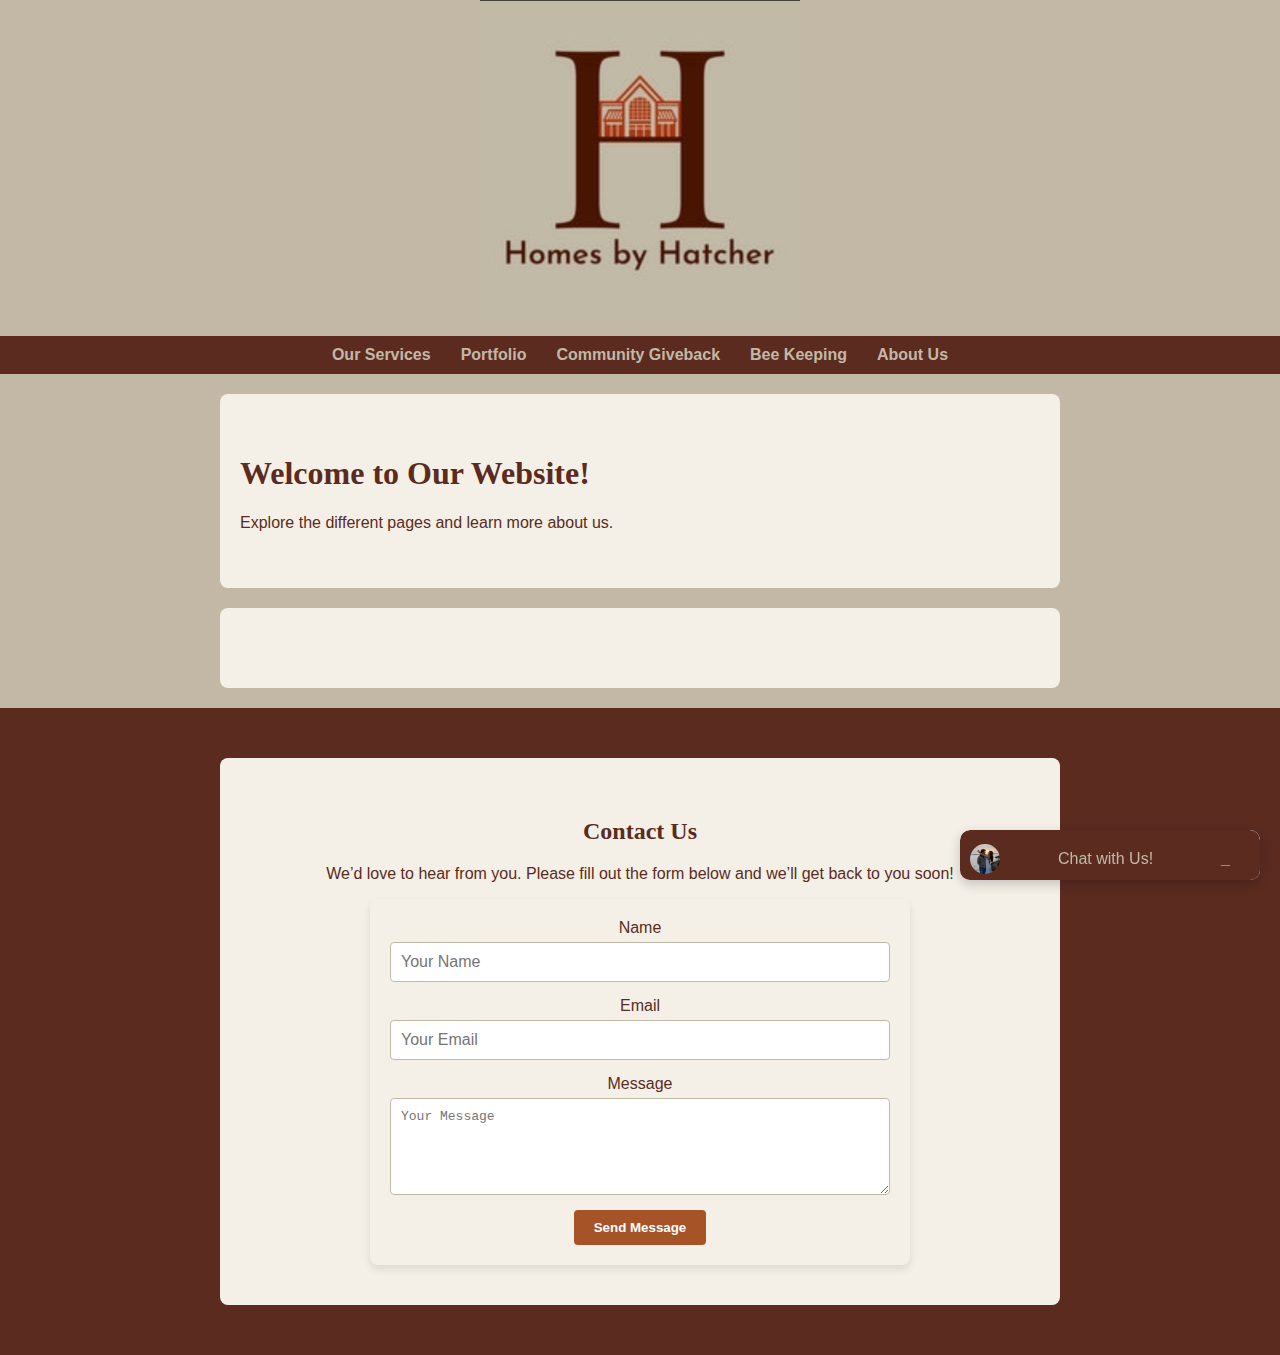
<file: index.html>
<!DOCTYPE html>
<html lang="en">
<head>
    <meta charset="UTF-8">
    <meta name="viewport" content="width=device-width, initial-scale=1.0">
    <title>Home</title>
    <link rel="stylesheet" type="text/css" href="static/style.css">
    <script defer>
        function toggleChatbox() {
            console.log("toggleChatbox called"); // Debugging log
            const chatbox = document.getElementById("chatbox-container");
            const messages = document.getElementById("messages");
            const userInput = document.getElementById("user-input-container");

            if (chatbox.classList.contains("minimized")) {
                console.log("Expanding chatbox"); // Debugging log
                chatbox.classList.remove("minimized");
                messages.classList.remove("hidden");
                userInput.classList.remove("hidden");
            } else {
                chatbox.classList.add("minimized");
                messages.classList.add("hidden");
                userInput.classList.add("hidden");
            }
        }

        function showChatbox() {
            const chatbox = document.getElementById("chatbox-container");
            chatbox.style.display = "block";
            console.log("Chatbox should be visible now.");
        }

        // Run this function directly after the page loads to confirm visibility
        document.addEventListener("DOMContentLoaded", showChatbox);

        function handleKeyPress(event) {
            if (event.key === "Enter") sendMessage();
        }

        function addMessage(text, sender) {
            const messageContainer = document.createElement("div");
            messageContainer.classList.add("message", sender);
            messageContainer.innerText = text;
            document.getElementById("messages").appendChild(messageContainer);
            document.getElementById("messages").scrollTop = document.getElementById("messages").scrollHeight;
        }

        async function sendMessage() {
            const userInput = document.getElementById("user-input").value;
            if (userInput.trim() === "") return;

            addMessage(userInput, "user");
            document.getElementById("user-input").value = "";

            try {
                const response = await fetch("/chat", {
                    method: "POST",
                    headers: { "Content-Type": "application/json" },
                    body: JSON.stringify({ message: userInput })
                });
                const data = await response.json();
                addMessage(data.response, "assistant");
            } catch (error) {
                console.error("Error:", error);
                addMessage("Sorry, I'm having trouble connecting.", "assistant");
            }
        }
    </script>
</head>
<body>
    <!-- Header -->
    <header>
        <img src="static/image.jpg" alt="Website Banner" class="banner-image">
    </header>

    <!-- Navigation -->
    <nav>
        <ul>
            <li><a href="templates/page1.html">Our Services</a></li>
            <li><a href="templates/page2.html">Portfolio</a></li>
            <li><a href="templates/page3.html">Community Giveback</a></li>
            <li><a href="templates/page4.html">Bee Keeping</a></li>
            <li><a href="templates/page5.html">About Us</a></li>
        </ul>
    </nav>


    <!-- Main Content -->
    <section>
        <h1>Welcome to Our Website!</h1>
        <p>Explore the different pages and learn more about us.</p>
    </section>

    <section class="photo-gallery">
        <!-- Gallery content here -->
    </section>

    <!-- Contact Us Form in Footer -->
    <footer>
        <section id="contact-us">
            <h2>Contact Us</h2>
            <p>We’d love to hear from you. Please fill out the form below and we’ll get back to you soon!</p>
            <form id="contact-form" action="your-backend-endpoint" method="POST">
                <div class="form-group">
                    <label for="name">Name</label>
                    <input type="text" id="name" name="name" placeholder="Your Name" required>
                </div>
                <div class="form-group">
                    <label for="email">Email</label>
                    <input type="email" id="email" name="email" placeholder="Your Email" required>
                </div>
                <div class="form-group">
                    <label for="message">Message</label>
                    <textarea id="message" name="message" rows="5" placeholder="Your Message" required></textarea>
                </div>
                <button type="submit">Send Message</button>
            </form>
        </section>
    </footer>

    <!-- Virtual Assistant Chatbox -->
    <div id="chatbox-container" class="minimized">
        <div id="chatbox-header">
            <img src="static/avatar.jpg" alt="Assistant Avatar" id="assistant-avatar">
            <span>Chat with Us!</span>
            <button onclick="toggleChatbox()" id="minimize-btn">_</button>
        </div>
        <div id="messages" class="hidden"></div>
        <div id="user-input-container" class="hidden">
            <input type="text" id="user-input" placeholder="Type a message..." onkeypress="handleKeyPress(event)">
            <button onclick="sendMessage()">Send</button>
        </div>
    </div>
</body>
</html>
</file>
<file: static/style.css>
/* General Page Styling */

body {
  font-family: Arial, sans-serif !important;
  margin: 0 !important;
  padding: 0 !important;
  color: #5B2B20 !important;               /* Dark brown for text */
  background-color: #C3B8A6 !important;    /* Light beige/taupe background color */
}

html, body, header {
  margin: 0 !important;
  padding: 0 !important;
}

header {
  display: flex !important;
  justify-content: center !important;
  align-items: center !important;
  padding: 0 !important;
  background-color: #C3B8A6 !important; /* Example background color */
}

.banner-image {
  display: block !important;
  width: 25% !important;      /* Adjust as needed */
  height: auto !important;     /* Maintain aspect ratio */
  border: none !important;     /* Remove any default border */
}

.bee1 {
  display: block !important;
  width: 25% !important;      /* Adjust as needed */
  height: auto !important;     /* Maintain aspect ratio */
  border: none !important;     /* Remove any default border */
}

/* Navigation Styling */
nav ul {
  display: flex !important;
  list-style-type: none !important;
  padding: 10px !important;
  justify-content: center !important;
  background-color: #5B2B20 !important; /* Dark brown background for navigation */
}

nav ul li {
  margin: 0 15px !important;
}

nav ul li a {
  color: #C3B8A6 !important;              /* Light beige text color for nav links */
  text-decoration: none !important;
  font-weight: bold !important;
}

nav ul li a:hover {
  color: #A65328 !important;              /* Terracotta accent on hover */
}

/* Main Content */
section {
  padding: 40px 20px !important;
  background-color: #f4f0e8 !important;    /* Light neutral to keep content readable */
  border-radius: 8px !important;
  max-width: 800px !important;
  margin: 20px auto !important;
}

/* Headings */
h1, h2 {
  color: #5B2B20 !important;               /* Dark brown color for headings */
  font-family: 'Georgia', serif !important; /* Classic font for a refined look */
}

p {
  color: #5B2B20 !important;               /* Dark brown color for paragraph text */
}

/* Buttons */
button {
  background-color: #A65328 !important;    /* Terracotta button color */
  color: #fff !important;                  /* White text for contrast */
  padding: 10px 20px !important;
  border: none !important;
  border-radius: 4px !important;
  cursor: pointer !important;
  font-weight: bold !important;
  transition: background-color 0.3s ease !important;
}

button:hover {
  background-color: #8A4721 !important;    /* Darker terracotta on hover */
}

/* Footer */
footer {
  background-color: #5B2B20 !important;    /* Dark brown footer background */
  color: #C3B8A6 !important;               /* Light beige text for contrast */
  padding: 30px 20px !important;
  text-align: center !important;
}

/* Contact Form in Footer */
#contact-form {
  max-width: 500px !important;
  margin: 0 auto !important;
  background-color: #f4f0e8 !important;    /* Light neutral form background */
  padding: 20px !important;
  border-radius: 8px !important;
  box-shadow: 0px 4px 8px rgba(0, 0, 0, 0.1) !important;
}

.form-group {
  display: flex !important;
  flex-direction: column !important;
  margin-bottom: 15px !important;
}

.form-group label {
  margin-bottom: 5px !important;
  font-size: 1em !important;
  color: #5B2B20 !important;              /* Dark brown for labels */
}

.form-group input,
.form-group textarea {
  padding: 10px !important;
  border: 1px solid #C3B8A6 !important;   /* Beige border for inputs */
  border-radius: 4px !important;
  font-size: 1em !important;
  background-color: #fff !important;
  color: #5B2B20 !important;
}

#contact-form button[type="submit"] {
  padding: 10px 20px !important;
  background-color: #A65328 !important;
  border: none !important;
  color: #fff !important;
  border-radius: 4px !important;
  cursor: pointer !important;
  font-weight: bold !important;
}

#contact-form button[type="submit"]:hover {
  background-color: #8A4721 !important;
}

#chatbox-container {
  position: fixed !important;
  bottom: 20px !important;
  right: 20px !important;
  width: 300px !important;
  background-color: #f1f1f1 !important;
  border-radius: 10px !important;
  box-shadow: 0px 4px 12px rgba(0, 0, 0, 0.2) !important;
  display: flex !important; /* Ensure chatbox is set to display */
  flex-direction: column !important;
}

.hidden {
  display: none !important; /* Only apply to specific elements when needed */
}

#chatbox-container.minimized {
  height: 50px !important; /* When minimized, show only the header */
  overflow: hidden !important;
}

#chatbox-header {
  background-color: #5B2B20 !important;
  color: #C3B8A6 !important;
  padding: 10px !important;
  border-top-left-radius: 10px !important;
  border-top-right-radius: 10px !important;
  display: flex !important;
  align-items: center !important;
  justify-content: space-between !important;
}

#assistant-avatar {
  width: 30px !important;
  height: 30px !important;
  border-radius: 50% !important;
  margin-right: 10px !important;
}

#minimize-btn {
  background: none !important;
  border: none !important;
  color: #C3B8A6 !important;
  font-size: 16px !important;
  cursor: pointer !important;
}

#messages {
  padding: 10px !important;
  height: 200px !important;
  overflow-y: auto !important;
  background-color: #fff !important;
}

.user {
  text-align: right !important;
}

.assistant {
  text-align: left !important;
  color: #5B2B20 !important;
}

#user-input-container {
  display: flex !important;
  border-top: 1px solid #ddd !important;
  padding: 5px !important;
  background-color: #f9f9f9 !important;
}
</file>
